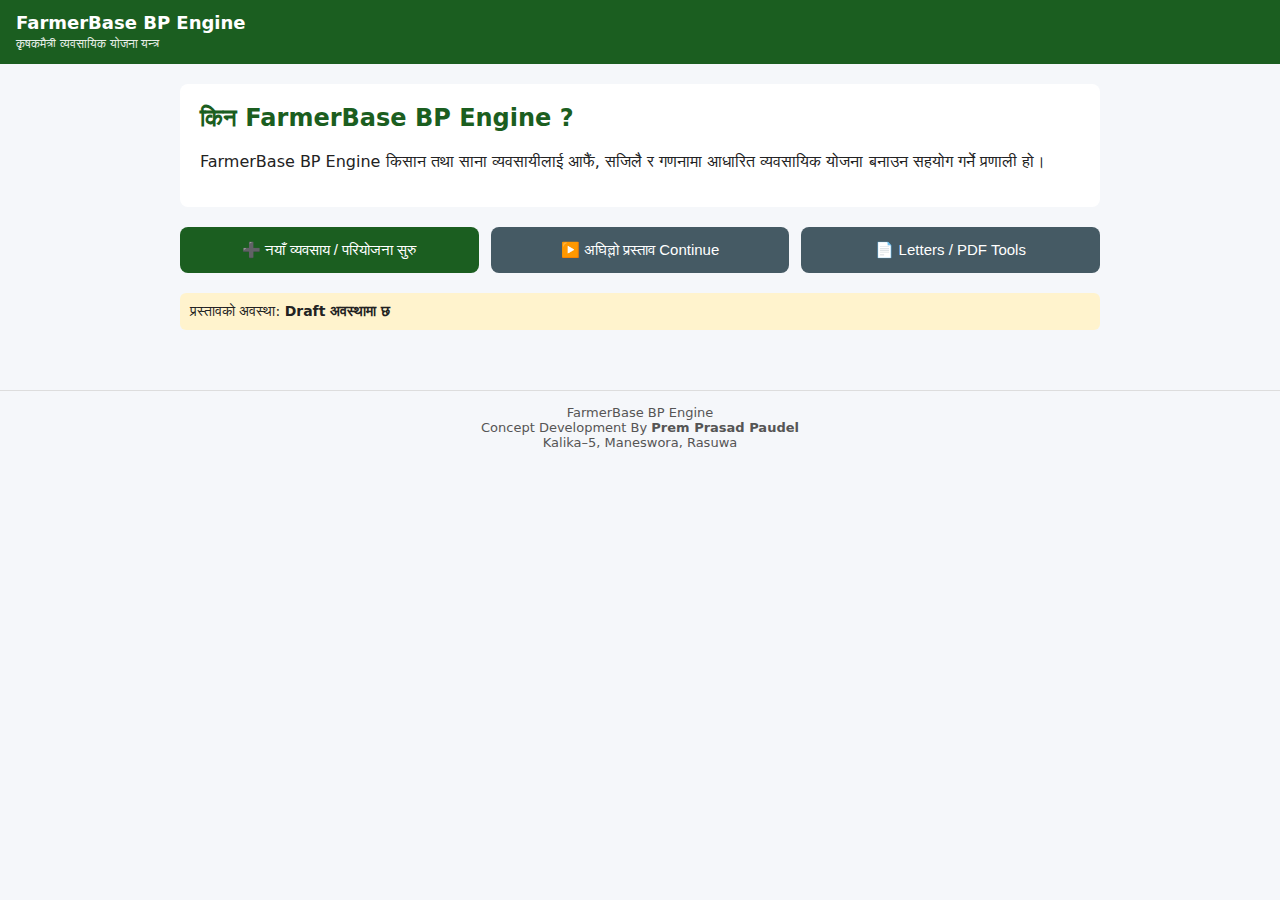
<file: index.html>
<!DOCTYPE html>
<html lang="ne">
<head>
<meta charset="UTF-8">
<title>FarmerBase BP Engine</title>
<meta name="viewport" content="width=device-width, initial-scale=1.0">

<style>
body{
  margin:0;
  font-family:system-ui, -apple-system, sans-serif;
  background:#f5f7fa;
  color:#222;
}
header{
  background:#1b5e20;
  color:#fff;
  padding:12px 16px;
}
header h1{
  margin:0;
  font-size:18px;
}
header small{
  font-size:12px;
  opacity:.9;
}
.container{
  max-width:920px;
  margin:auto;
  padding:20px;
}
.card{
  background:#fff;
  padding:20px;
  border-radius:8px;
  margin-bottom:20px;
}
.card h2, .card h3{
  margin-top:0;
  color:#1b5e20;
}
.actions{
  display:flex;
  flex-wrap:wrap;
  gap:12px;
  margin:20px 0;
}
.actions button{
  flex:1;
  min-width:220px;
  padding:14px;
  border:none;
  border-radius:8px;
  font-size:15px;
  cursor:pointer;
  background:#1b5e20;
  color:#fff;
}
.actions button.secondary{
  background:#455a64;
}
label{
  display:block;
  margin-top:10px;
  font-size:14px;
}
input{
  width:100%;
  padding:10px;
  margin-top:4px;
  font-size:14px;
  border-radius:6px;
  border:1px solid #ccc;
}
.status{
  padding:10px;
  border-radius:6px;
  margin-top:10px;
  font-size:14px;
}
.status.draft{background:#fff3cd}
.status.final{background:#d1e7dd}
.status.locked{background:#f8d7da}
footer{
  margin-top:40px;
  padding:14px;
  text-align:center;
  font-size:13px;
  color:#555;
  border-top:1px solid #ddd;
}
</style>
</head>

<body>

<header>
  <h1>FarmerBase BP Engine</h1>
  <small>कृषकमैत्री व्यवसायिक योजना यन्त्र</small>
</header>

<div class="container">

  <!-- INTRO -->
  <div class="card">
    <h2>किन FarmerBase BP Engine ?</h2>
    <p>
      FarmerBase BP Engine किसान तथा साना व्यवसायीलाई
      आफैं, सजिलै र गणनामा आधारित व्यवसायिक योजना
      बनाउन सहयोग गर्ने प्रणाली हो।
    </p>
  </div>

  <!-- ACTION BUTTONS -->
  <div class="actions">
    <button type="button" onclick="showCreate()">
      ➕ नयाँ व्यवसाय / परियोजना सुरु
    </button>
    <button type="button" class="secondary" onclick="continueProposal()">
      ▶️ अघिल्लो प्रस्ताव Continue
    </button>
    <button type="button" class="secondary" onclick="openTools()">
      📄 Letters / PDF Tools
    </button>
  </div>

  <!-- CREATE BOX -->
  <div class="card" id="createBox" style="display:none">
    <h3>नयाँ प्रस्ताव सुरु गर्नुहोस्</h3>

    <label>व्यवसाय / संस्थाको नाम</label>
    <input id="bizName" placeholder="जस्तै: नमूना कृषि फार्म">

    <label>परियोजनाको नाम</label>
    <input id="projName" placeholder="जस्तै: बंगुर पालन परियोजना">

    <label>प्रोपाइटर / प्रतिनिधिको नाम</label>
    <input id="ownerName" placeholder="नाम">

    <button type="button" style="margin-top:14px" onclick="startProposal()">
      सुरु गरौं →
    </button>
  </div>

  <!-- STATUS -->
  <div id="statusBox"></div>

</div>

<footer>
  FarmerBase BP Engine<br>
  Concept Development By <b>Prem Prasad Paudel</b><br>
  Kalika–5, Maneswora, Rasuwa
</footer>

<script>
/* ===== KEYS ===== */
const STATUS_KEY = "fb_proposal_status";
const META_KEY   = "fb_meta";

/* ===== INIT STATUS ===== */
if(!localStorage.getItem(STATUS_KEY)){
  localStorage.setItem(STATUS_KEY,"draft");
}

/* ===== RENDER STATUS ===== */
function renderStatus(){
  const st = localStorage.getItem(STATUS_KEY);
  let cls="draft", txt="Draft अवस्थामा छ";

  if(st==="final"){ cls="final"; txt="Final अवस्थामा छ"; }
  if(st==="locked"){ cls="locked"; txt="Locked (Edit गर्न मिल्दैन)"; }

  document.getElementById("statusBox").innerHTML = `
    <div class="status ${cls}">
      प्रस्तावको अवस्था: <b>${txt}</b>
    </div>`;
}
renderStatus();

/* ===== SHOW CREATE (FIXED) ===== */
function showCreate(){
  const box = document.getElementById("createBox");
  box.style.display = "block";
  box.scrollIntoView({ behavior: "smooth" });
}

/* ===== START PROPOSAL ===== */
function startProposal(){
  if(!bizName.value || !projName.value){
    alert("व्यवसाय र परियोजनाको नाम अनिवार्य छ");
    return;
  }

  localStorage.setItem(META_KEY, JSON.stringify({
    business: bizName.value,
    project : projName.value,
    owner   : ownerName.value
  }));

  localStorage.setItem(STATUS_KEY,"draft");
  location.href = "short-info.html";
}

/* ===== CONTINUE ===== */
function continueProposal(){
  if(!localStorage.getItem(META_KEY)){
    alert("अघिल्लो प्रस्ताव भेटिएन");
    return;
  }
  location.href = "short-info.html";
}

/* ===== TOOLS ===== */
function openTools(){
  location.href = "create-letter.html";
}
</script>

</body>
</html>
</file>
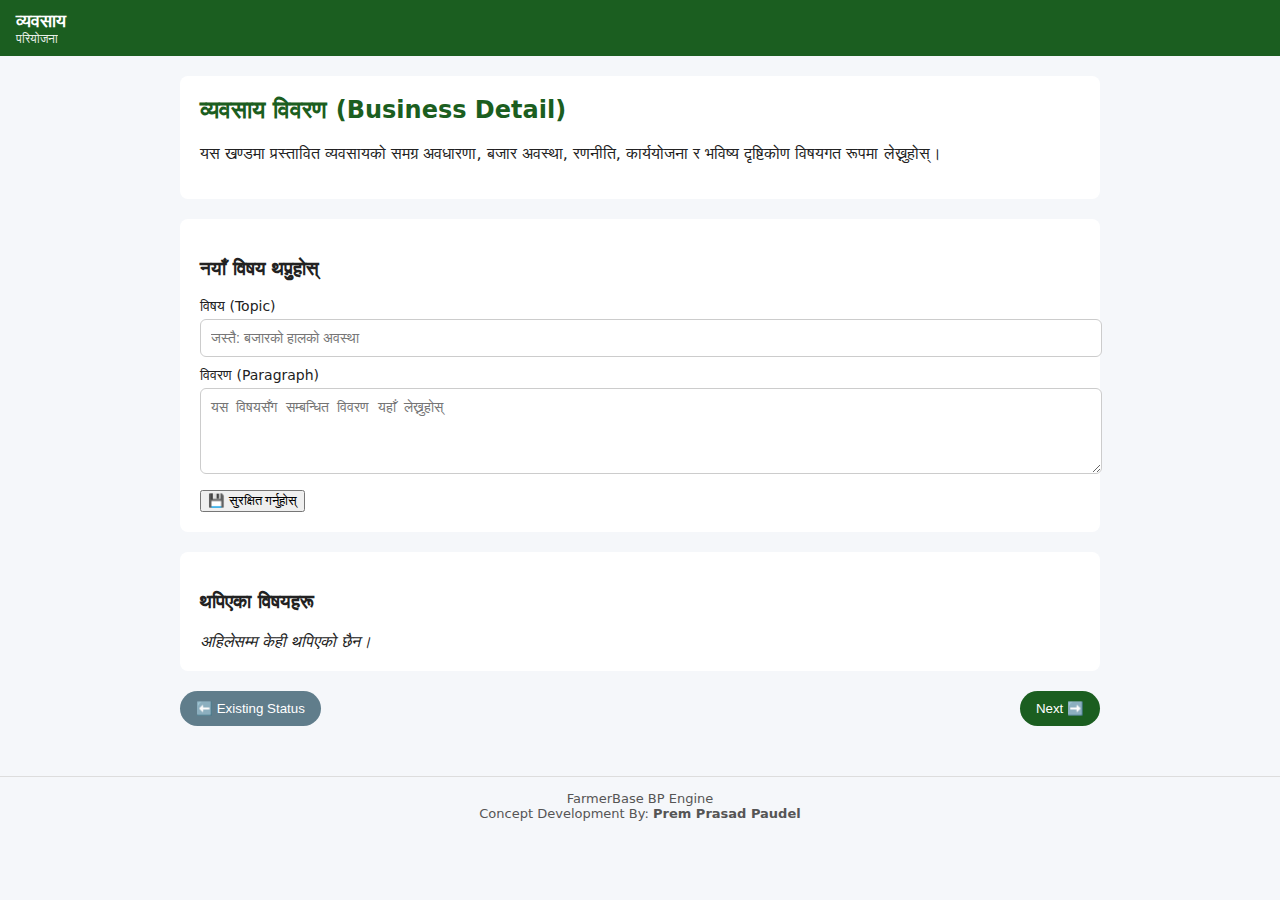
<file: business-detail.html>
<!DOCTYPE html>
<html lang="ne">
<head>
<meta charset="UTF-8">
<title>Business Detail – FarmerBase BP Engine</title>
<meta name="viewport" content="width=device-width, initial-scale=1.0">

<style>
/* ===== BASE ===== */
body{
  margin:0;
  font-family:system-ui, -apple-system, sans-serif;
  background:#f5f7fa;
  color:#222;
}
.container{
  max-width:920px;
  margin:auto;
  padding:20px;
}
a{text-decoration:none;color:inherit}

/* ===== HEADER ===== */
header{
  background:#1b5e20;
  color:#fff;
  padding:10px 16px;
}
header .title{
  font-size:18px;
  font-weight:600;
}
header .sub{
  font-size:12px;
  opacity:.9;
}

/* ===== CARD ===== */
.card{
  background:#fff;
  padding:20px;
  border-radius:8px;
  margin-bottom:20px;
}
.card h2{
  margin-top:0;
  color:#1b5e20;
}

/* ===== TOPIC BLOCK ===== */
.topic{
  border:1px solid #ddd;
  border-radius:6px;
  padding:12px;
  margin-bottom:12px;
}
.topic h3{
  margin:0 0 6px 0;
  font-size:16px;
}
.topic p{
  margin:0;
  white-space:pre-wrap;
  line-height:1.6;
}

/* ===== ACTIONS ===== */
.actions{
  margin-top:8px;
}
.actions button{
  margin-right:6px;
  border:none;
  background:#607d8b;
  color:#fff;
  padding:4px 10px;
  border-radius:14px;
  cursor:pointer;
  font-size:12px;
}
.actions button.delete{
  background:#c62828;
}

/* ===== FORM ===== */
label{
  display:block;
  margin-top:10px;
  font-size:14px;
}
input, textarea{
  width:100%;
  padding:10px;
  margin-top:4px;
  font-size:14px;
  border-radius:6px;
  border:1px solid #ccc;
}
textarea{resize:vertical}

/* ===== NAV ===== */
.nav{
  display:flex;
  justify-content:space-between;
  margin-top:20px;
}
.nav button{
  padding:10px 16px;
  border:none;
  border-radius:20px;
  background:#1b5e20;
  color:#fff;
  cursor:pointer;
}
.nav button.secondary{
  background:#607d8b;
}

/* ===== FOOTER ===== */
footer{
  text-align:center;
  padding:14px;
  font-size:13px;
  color:#555;
  border-top:1px solid #ddd;
  margin-top:30px;
}
</style>
</head>

<body>

<header>
  <div class="title" id="hdrBiz"></div>
  <div class="sub" id="hdrProj"></div>
</header>

<div class="container">

  <div class="card">
    <h2>व्यवसाय विवरण (Business Detail)</h2>
    <p>
      यस खण्डमा प्रस्तावित व्यवसायको समग्र अवधारणा,
      बजार अवस्था, रणनीति, कार्ययोजना र भविष्य दृष्टिकोण
      विषयगत रूपमा लेख्नुहोस्।
    </p>
  </div>

  <!-- ADD / EDIT FORM -->
  <div class="card">
    <h3 id="formTitle">नयाँ विषय थप्नुहोस्</h3>

    <label>विषय (Topic)</label>
    <input id="topicTitle" placeholder="जस्तै: बजारको हालको अवस्था">

    <label>विवरण (Paragraph)</label>
    <textarea id="topicContent" rows="4"
      placeholder="यस विषयसँग सम्बन्धित विवरण यहाँ लेख्नुहोस्"></textarea>

    <button style="margin-top:12px" onclick="saveTopic()">
      💾 सुरक्षित गर्नुहोस्
    </button>
  </div>

  <!-- TOPIC LIST -->
  <div class="card">
    <h3>थपिएका विषयहरू</h3>
    <div id="topicList"></div>
  </div>

  <!-- NAV -->
  <div class="nav">
    <button class="secondary" onclick="goBack()">⬅️ Existing Status</button>
    <button onclick="goNext()">Next ➡️</button>
  </div>

</div>

<footer>
  FarmerBase BP Engine<br>
  Concept Development By:
  <b>Prem Prasad Paudel</b>
</footer>

<script>
/* ===== KEYS ===== */
const META_KEY = "fb_meta";
const KEY = "fb_business_detail";

/* ===== HEADER META ===== */
const meta = JSON.parse(localStorage.getItem(META_KEY)||"{}");
hdrBiz.textContent = meta.business || "व्यवसाय";
hdrProj.textContent = meta.project || "परियोजना";

/* ===== DATA ===== */
let list = JSON.parse(localStorage.getItem(KEY)||"[]");
let editIndex = null;

/* ===== RENDER ===== */
function render(){
  topicList.innerHTML="";
  if(list.length===0){
    topicList.innerHTML="<i>अहिलेसम्म केही थपिएको छैन।</i>";
    return;
  }

  list.forEach((t,i)=>{
    const div=document.createElement("div");
    div.className="topic";
    div.innerHTML=`
      <h3>${t.title}</h3>
      <p>${t.content}</p>
      <div class="actions">
        <button onclick="editTopic(${i})">✏️ सच्याउने</button>
        <button class="delete" onclick="deleteTopic(${i})">🗑 हटाउने</button>
      </div>
    `;
    topicList.appendChild(div);
  });
}
render();

/* ===== SAVE / EDIT ===== */
function saveTopic(){
  if(!topicTitle.value || !topicContent.value){
    alert("विषय र विवरण अनिवार्य छ");
    return;
  }

  if(editIndex===null){
    list.push({
      title:topicTitle.value,
      content:topicContent.value
    });
  }else{
    list[editIndex]={
      title:topicTitle.value,
      content:topicContent.value
    };
    editIndex=null;
    formTitle.textContent="नयाँ विषय थप्नुहोस्";
  }

  topicTitle.value="";
  topicContent.value="";
  localStorage.setItem(KEY, JSON.stringify(list));
  render();
}

function editTopic(i){
  topicTitle.value=list[i].title;
  topicContent.value=list[i].content;
  editIndex=i;
  formTitle.textContent="विषय सच्याउनुहोस्";
}

function deleteTopic(i){
  if(confirm("यो विषय हटाउने?")){
    list.splice(i,1);
    localStorage.setItem(KEY, JSON.stringify(list));
    render();
  }
}

/* ===== NAV ===== */
function goBack(){
  location.href="existing-status.html";
}
function goNext(){
  location.href="production.html";
}
</script>

</body>
</html>
</file>
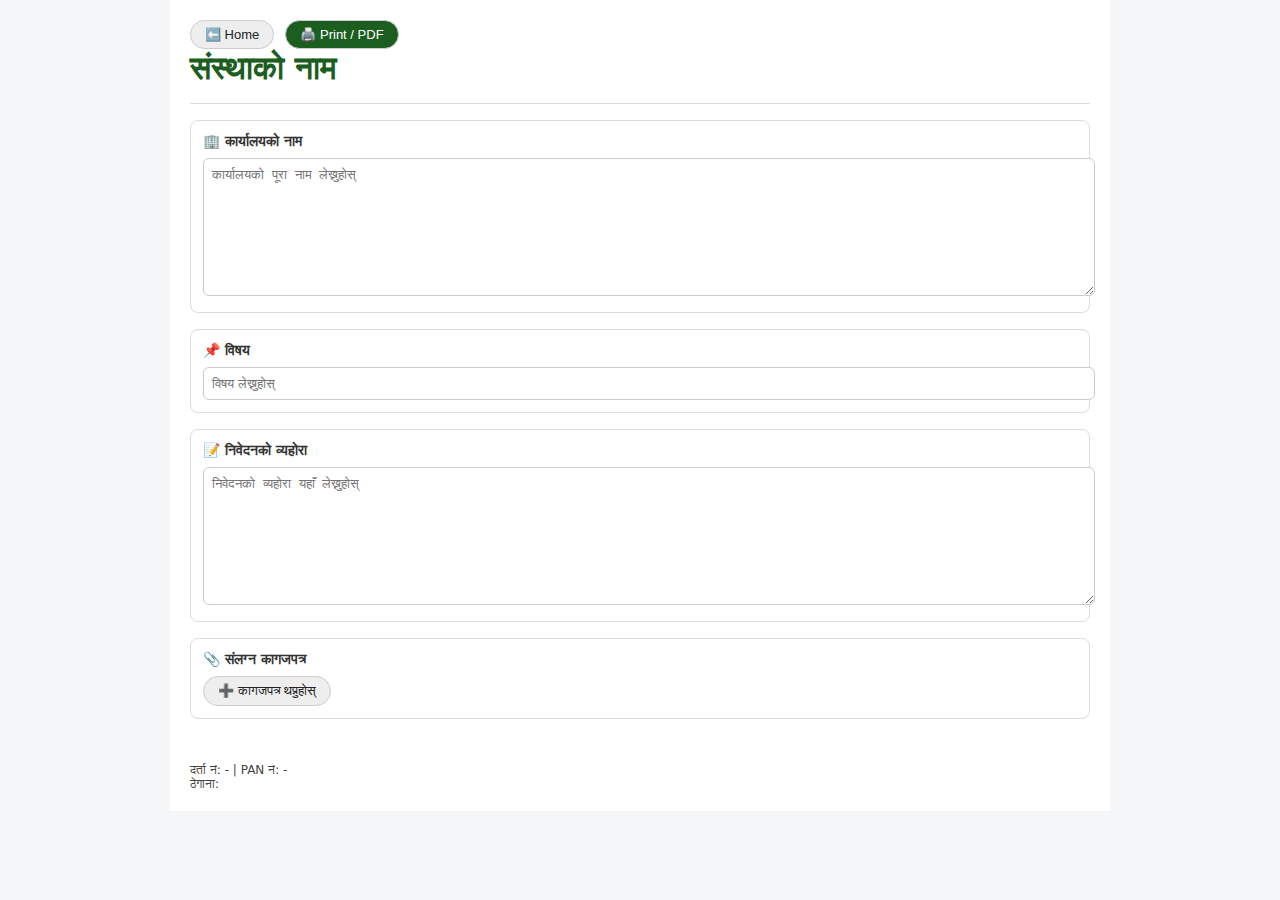
<file: create-letter.html>
<!DOCTYPE html>
<html lang="ne">
<head>
<meta charset="UTF-8">
<meta name="viewport" content="width=device-width, initial-scale=1">
<title>Create Letter | FarmerBase BP Engine</title>

<style>
body{margin:0;font-family:system-ui;background:#f4f6f8}
.wrap{max-width:900px;margin:auto;background:#fff;padding:20px}
h1,h2{margin:0;color:#1b5e20}
hr{border:none;border-top:1px solid #ddd;margin:16px 0}

label{font-size:13px;font-weight:600}
input,textarea{
  width:100%;padding:8px;font-size:13px;
  border:1px solid #ccc;border-radius:6px
}
textarea{resize:vertical;min-height:120px}

.box{border:1px solid #ddd;border-radius:8px;padding:12px;margin-bottom:16px}
.box h3{margin:0 0 8px;font-size:14px;color:#333}

.btn{
  padding:6px 14px;border-radius:20px;
  border:1px solid #ccc;background:#1b5e20;
  color:#fff;cursor:pointer;font-size:13px;margin-right:6px
}
.btn.light{background:#eee;color:#222}

.small{font-size:12px;color:#555}
.file{margin:6px 0}

.footer{font-size:12px;color:#444;margin-top:30px}
@media print{.btn{display:none}}
</style>
</head>

<body>

<div class="wrap">

<!-- ACTIONS -->
<button class="btn light" onclick="location.href='index.html'">⬅️ Home</button>
<button class="btn" onclick="window.print()">🖨️ Print / PDF</button>

<!-- HEADER -->
<h1 id="orgName">संस्थाको नाम</h1>
<div class="small" id="projectName"></div>

<hr>

<!-- OFFICE -->
<div class="box">
  <h3>🏢 कार्यालयको नाम</h3>
  <textarea id="office" placeholder="कार्यालयको पूरा नाम लेख्नुहोस्"></textarea>
</div>

<!-- SUBJECT -->
<div class="box">
  <h3>📌 विषय</h3>
  <input id="subject" placeholder="विषय लेख्नुहोस्">
</div>

<!-- BODY -->
<div class="box">
  <h3>📝 निवेदनको व्यहोरा</h3>
  <textarea id="body" placeholder="निवेदनको व्यहोरा यहाँ लेख्नुहोस्"></textarea>
</div>

<!-- ATTACHMENTS -->
<div class="box">
  <h3>📎 संलग्न कागजपत्र</h3>

  <div id="files"></div>

  <button class="btn light" onclick="addFile()">➕ कागजपत्र थप्नुहोस्</button>
</div>

<!-- FOOTER -->
<div class="footer" id="footerInfo"></div>

</div>

<script>
/* ========= LOAD SHORT INFO ========= */
const B = JSON.parse(localStorage.getItem("fb_businesses")||"{}");
const BID = B.activeId || "b1";
const info = JSON.parse(localStorage.getItem("fb_short_info_"+BID)||"{}");

/* ========= HEADER ========= */
orgName.textContent = info.businessName || "संस्थाको नाम";
projectName.textContent = info.projectName || "";

/* ========= FOOTER ========= */
footerInfo.innerHTML = `
<b>${info.businessName||""}</b><br>
दर्ता नं: ${info.regNo||"-"} |
PAN नं: ${info.pan||"-"}<br>
ठेगाना: ${info.address||""}
`;

/* ========= STORAGE ========= */
const KEY = "fb_letters_"+BID;
let data = JSON.parse(localStorage.getItem(KEY)||"null");
if(!data){
  data={office:"",subject:"",body:"",files:[]};
}

/* ========= BIND ========= */
office.value = data.office;
subject.value = data.subject;
body.value = data.body;

office.onblur = ()=>{data.office=office.value;save()};
subject.onblur = ()=>{data.subject=subject.value;save()};
body.onblur = ()=>{data.body=body.value;save()};

/* ========= FILES ========= */
function addFile(){
  data.files.push({name:"",url:""});
  save();
}

function renderFiles(){
  files.innerHTML="";
  data.files.forEach((f,i)=>{
    files.innerHTML+=`
      <div class="file">
        <input placeholder="कागजपत्रको नाम"
          value="${f.name}"
          onblur="data.files[${i}].name=this.value;save()">
        <input placeholder="File URL (upload पछि)"
          value="${f.url}"
          onblur="data.files[${i}].url=this.value;save()">
        <button class="btn light"
          onclick="data.files.splice(${i},1);save()">❌</button>
      </div>
    `;
  });
}

/* ========= SAVE ========= */
function save(){
  localStorage.setItem(KEY,JSON.stringify(data));
  renderFiles();
}

renderFiles();
</script>

</body>
</html>
</file>
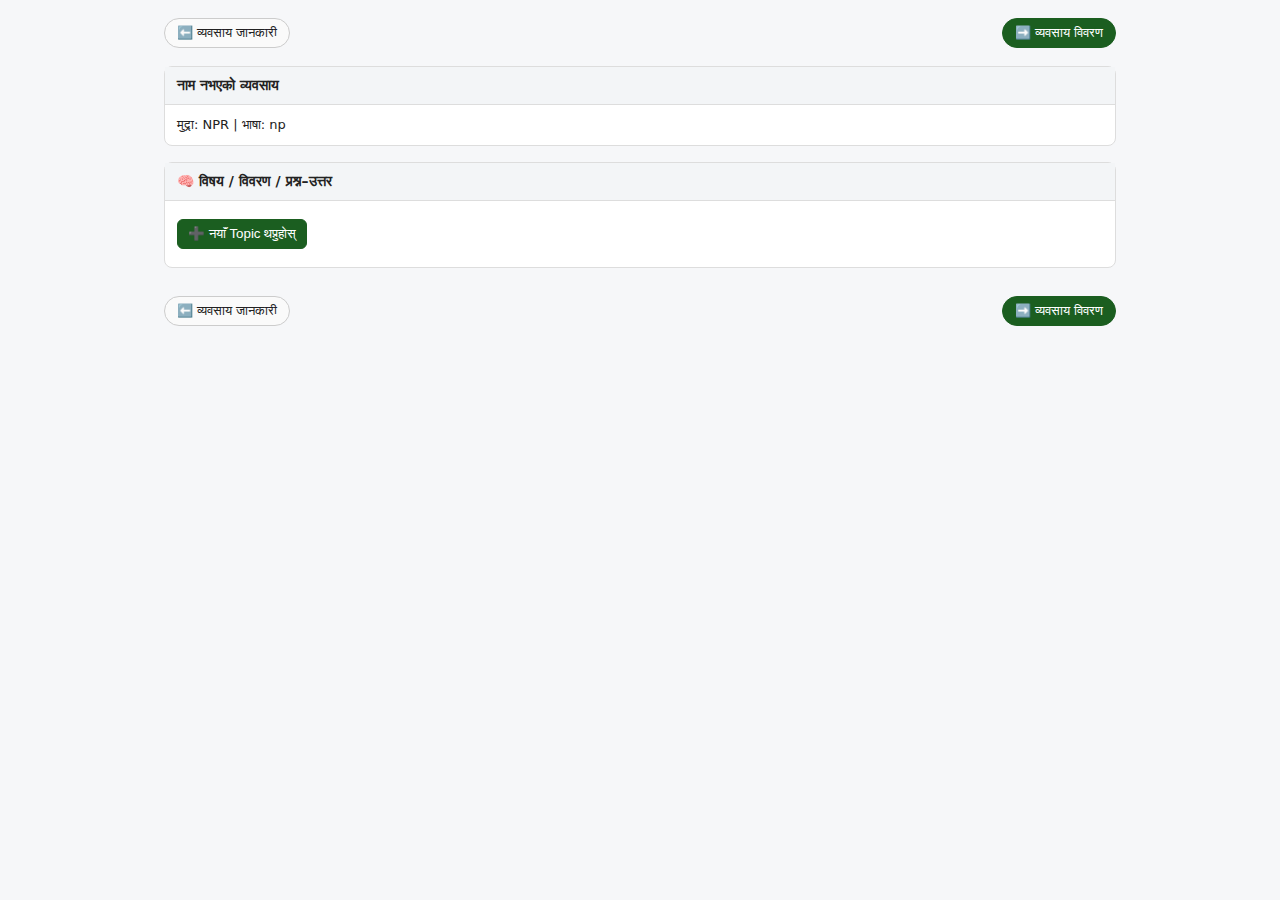
<file: exsisting-status.html>
<!DOCTYPE html>
<html lang="ne">
<head>
<meta charset="UTF-8">
<meta name="viewport" content="width=device-width, initial-scale=1">
<title>व्यवसाय स्थिति | FarmerBase BP Engine</title>

<style>
*{box-sizing:border-box}
body{margin:0;font-family:system-ui;background:#f6f7f9;color:#222}
:root{--w:980px;--g:#1b5e20;--b:#ddd}

/* Navigation */
.nav-bar{
  max-width:var(--w);
  margin:10px auto;
  padding:8px 14px;
  display:flex;
  justify-content:space-between;
  gap:10px;
}
.nav-btn{
  text-decoration:none;
  font-size:13px;
  padding:6px 12px;
  border-radius:20px;
  border:1px solid #ccc;
  background:#fafafa;
  color:#222;
}
.nav-btn.primary{
  background:var(--g);
  color:#fff;
  border-color:var(--g);
}
.top-nav{position:sticky;top:0;background:#f6f7f9;z-index:9}
.bottom-nav{position:sticky;bottom:0;background:#f6f7f9;z-index:9}

/* Layout */
.main{max-width:var(--w);margin:10px auto 20px;padding:0 14px}
.card{background:#fff;border:1px solid var(--b);border-radius:8px;margin-bottom:16px}
.card h3{
  margin:0;padding:10px 12px;
  background:#f3f5f7;border-bottom:1px solid var(--b);font-size:14px
}
.card .body{padding:12px;font-size:13px}

.btn{
  margin:6px 4px 6px 0;
  padding:6px 10px;
  border:1px solid #ccc;
  border-radius:6px;
  background:#fafafa;
  cursor:pointer;
}
.btn.primary{background:var(--g);color:#fff;border-color:var(--g)}
.btn.danger{background:#fdecea;border-color:#e53935;color:#b71c1c}
.small{font-size:12px}

input,textarea{
  width:100%;
  padding:6px;
  margin:4px 0;
  border:1px solid #ccc;
  border-radius:6px;
  font-size:13px;
}
textarea{resize:vertical}

/* Topic */
.topic-box{border-left:3px solid var(--g);padding-left:10px;margin-top:12px}

/* Bullets */
.bullet{display:flex;gap:6px;margin:4px 0}

/* Checklist */
.check-q{margin-top:10px;padding:8px;border-left:3px solid #1b5e20}
.opt{display:flex;gap:6px;margin:4px 0}
.opt-text{flex:1}
</style>
</head>

<body>

<!-- TOP NAV -->
<div class="nav-bar top-nav">
  <a href="short-info.html" class="nav-btn">⬅️ व्यवसाय जानकारी</a>
  <a href="production.html" class="nav-btn primary">➡️ व्यवसाय विवरण</a>
</div>

<div class="main">

<!-- BUSINESS HEADER -->
<div class="card">
  <h3 id="bizTitle">व्यवसाय</h3>
  <div class="body" id="bizMeta"></div>
</div>

<!-- TOPIC / CONTENT / CHECKLIST -->
<div class="card">
  <h3>🧠 विषय / विवरण / प्रश्न–उत्तर</h3>
  <div class="body">
    <button class="btn primary" onclick="addTopic()">➕ नयाँ Topic थप्नुहोस्</button>
    <div id="topicList"></div>
  </div>
</div>

</div>

<!-- BOTTOM NAV -->
<div class="nav-bar bottom-nav">
  <a href="short-info.html" class="nav-btn">⬅️ व्यवसाय जानकारी</a>
  <a href="production.html" class="nav-btn primary">➡️ व्यवसाय विवरण</a>
</div>

<script>
/* =========================
   BUSINESS LOAD
========================= */
const B = JSON.parse(localStorage.getItem("fb_businesses")||"{}");
const BID = B.activeId;
const INFO = JSON.parse(localStorage.getItem("fb_business_info_"+BID)||"{}");

document.getElementById("bizTitle").textContent =
  INFO.name || "नाम नभएको व्यवसाय";
document.getElementById("bizMeta").textContent =
  `मुद्रा: ${INFO.pref?.cur||"NPR"} | भाषा: ${INFO.pref?.lang||"np"}`;

/* =========================
   TOPIC DATA
========================= */
const KEY = "fb_topics_" + BID;
let topics = JSON.parse(localStorage.getItem(KEY)||"[]");

function save(){
  localStorage.setItem(KEY, JSON.stringify(topics));
  render();
}

/* Topic CRUD */
function addTopic(){
  topics.push({
    id:"t"+Date.now(),
    title:"",
    content:"",
    bullets:[],
    qa:[]
  });
  save();
}
function deleteTopic(id){
  if(!confirm("यो Topic हटाउने?"))return;
  topics = topics.filter(t=>t.id!==id);
  save();
}

/* Bullet */
function addBullet(tid){
  topics.find(t=>t.id===tid).bullets.push("");
  save();
}
function updateBullet(tid,i,val){
  topics.find(t=>t.id===tid).bullets[i]=val;
  save();
}
function deleteBullet(tid,i){
  topics.find(t=>t.id===tid).bullets.splice(i,1);
  save();
}

/* Checklist */
function addQuestion(tid){
  topics.find(t=>t.id===tid).qa.push({
    q:"",
    options:[{text:"",checked:false}]
  });
  save();
}
function addOption(tid,qi){
  topics.find(t=>t.id===tid).qa[qi].options.push({text:"",checked:false});
  save();
}

/* Render */
function render(){
  const wrap=document.getElementById("topicList");
  wrap.innerHTML="";

  topics.forEach(t=>{
    const box=document.createElement("div");
    box.className="topic-box";

    box.innerHTML=`
      <label>Topic शीर्षक</label>
      <input value="${t.title}" oninput="t.title=this.value;save()">

      <label>विवरण (Paragraph)</label>
      <textarea rows="4" oninput="t.content=this.value;save()">${t.content}</textarea>

      <label>बुँदा (Bullets)</label>
      ${t.bullets.map((b,i)=>`
        <div class="bullet">
          <input value="${b}" oninput="updateBullet('${t.id}',${i},this.value)">
          <button class="btn danger small" onclick="deleteBullet('${t.id}',${i})">✖</button>
        </div>`).join("")}
      <button class="btn small" onclick="addBullet('${t.id}')">➕ बुँदा थप्नुहोस्</button>

      <hr>
      <button class="btn" onclick="addQuestion('${t.id}')">➕ प्रश्न थप्नुहोस्</button>
      <button class="btn danger" onclick="deleteTopic('${t.id}')">🗑️ Topic हटाउनुहोस्</button>
    `;

    t.qa.forEach((q,qi)=>{
      const qd=document.createElement("div");
      qd.className="check-q";
      qd.innerHTML=`
        <label>❓ प्रश्न</label>
        <input value="${q.q}" oninput="q.q=this.value;save()">
      `;

      q.options.forEach((o,oi)=>{
        qd.innerHTML+=`
          <div class="opt">
            <input type="checkbox" ${o.checked?"checked":""}
              onchange="o.checked=this.checked;save()">
            <input class="opt-text" value="${o.text}"
              oninput="o.text=this.value;save()">
          </div>`;
      });

      qd.innerHTML+=`
        <button class="btn small" onclick="addOption('${t.id}',${qi})">
          ➕ उत्तर थप्नुहोस्
        </button>
      `;
      box.appendChild(qd);
    });

    wrap.appendChild(box);
  });
}

render();
</script>

</body>
</html>
</file>
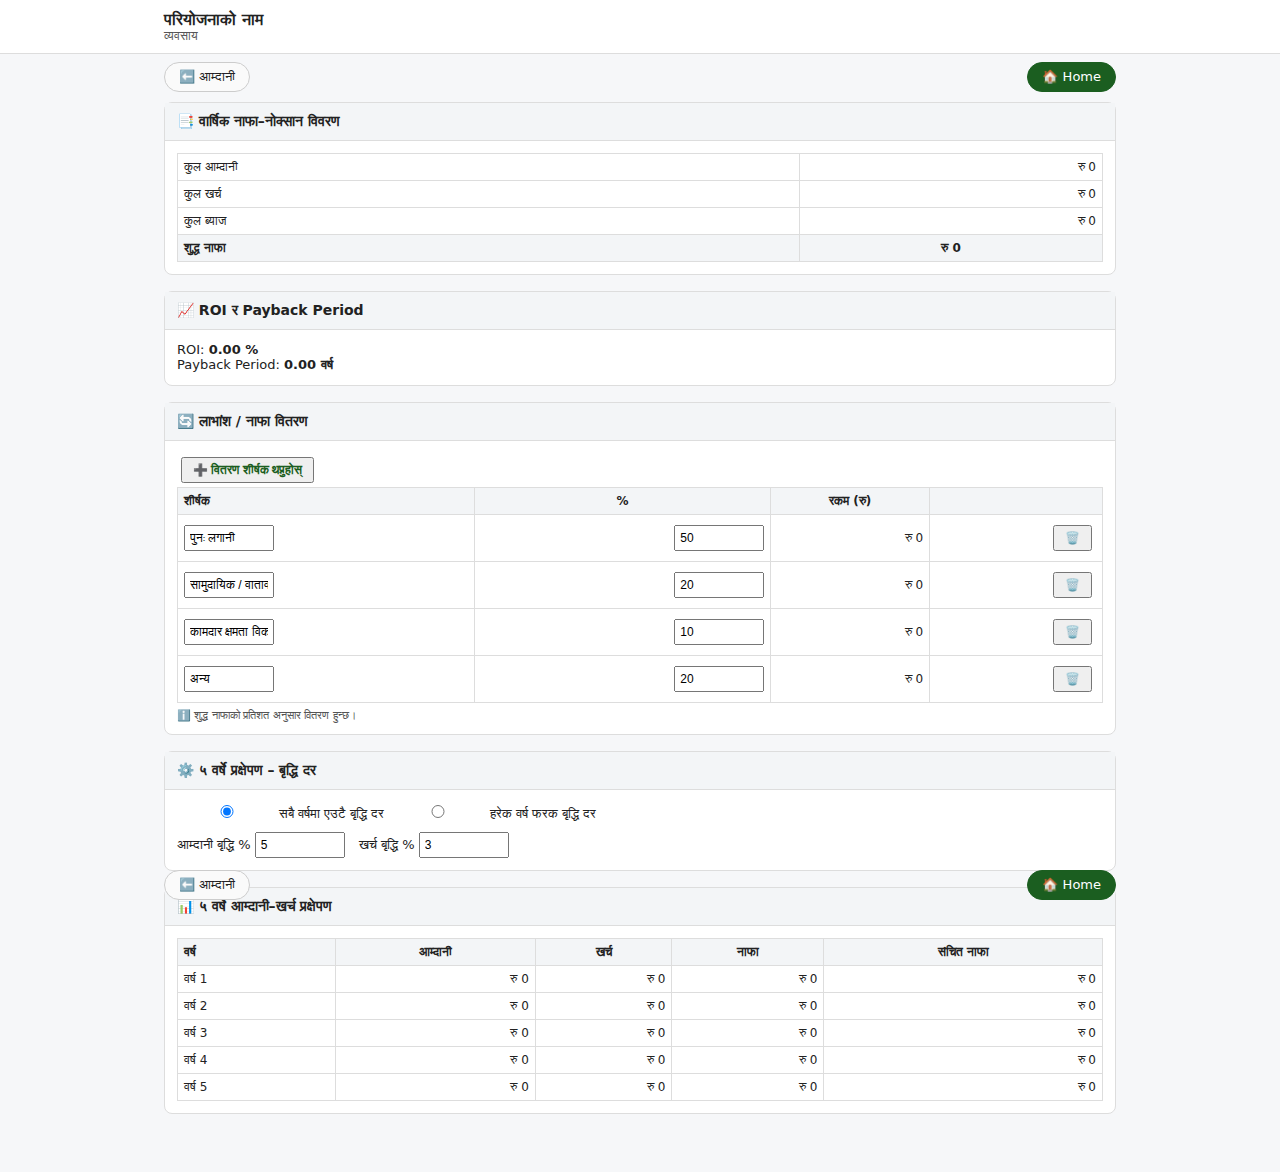
<file: profit-loss.html>
<!DOCTYPE html>
<html lang="ne">
<head>
<meta charset="UTF-8">
<meta name="viewport" content="width=device-width, initial-scale=1">
<title>Profit & Loss | FarmerBase BP Engine</title>

<style>
*{box-sizing:border-box}
body{margin:0;font-family:system-ui;background:#f6f7f9;color:#222}
:root{--w:980px;--g:#1b5e20;--b:#ddd}

/* HEADER */
.header{position:sticky;top:0;z-index:100;background:#fff;border-bottom:1px solid var(--b)}
.header-inner{max-width:var(--w);margin:auto;padding:10px 14px}
.header h1{margin:0;font-size:16px}
.header .sub{font-size:12px;color:#555}

/* NAV */
.nav-bar{max-width:var(--w);margin:8px auto;padding:0 14px;display:flex;justify-content:space-between}
.nav-btn{text-decoration:none;font-size:13px;padding:6px 14px;border-radius:20px;border:1px solid #ccc;background:#fafafa;color:#222}
.nav-btn.primary{background:var(--g);color:#fff;border-color:var(--g)}
.top-nav{position:sticky;top:56px}
.bottom-nav{position:sticky;bottom:0}

/* MAIN */
.main{max-width:var(--w);margin:10px auto 20px;padding:0 14px}
.card{background:#fff;border:1px solid var(--b);border-radius:8px;margin-bottom:16px}
.card h3{margin:0;padding:10px 12px;background:#f3f5f7;border-bottom:1px solid var(--b);font-size:14px}
.card .body{padding:12px;font-size:13px}

table{width:100%;border-collapse:collapse}
th,td{border:1px solid #ddd;padding:6px;font-size:12px;text-align:right}
th{text-align:center;background:#f3f5f7}
td:first-child,th:first-child{text-align:left}

input{padding:4px;font-size:12px;width:90px}
.btn{font-size:12px;padding:4px 10px;margin:4px;cursor:pointer}
.btn.primary{color:#1b5e20;font-weight:600}
.btn.danger{color:#b71c1c}

.small{font-size:11px;color:#555}
.warn{color:#b71c1c;font-size:12px;margin-top:6px}

@media print{.nav-bar{display:none}}
</style>
</head>

<body>

<!-- HEADER -->
<div class="header">
  <div class="header-inner">
    <h1 id="pageTitle">परियोजनाको नाम</h1>
    <div class="sub" id="pageSub">व्यवसाय / संस्थाको नाम</div>
  </div>
</div>

<div class="nav-bar top-nav">
  <a href="income.html" class="nav-btn">⬅️ आम्दानी</a>
  <a href="index.html" class="nav-btn primary">🏠 Home</a>
</div>

<div class="main">

<!-- PROFIT LOSS SUMMARY -->
<div class="card">
  <h3>📑 वार्षिक नाफा–नोक्सान विवरण</h3>
  <div class="body" id="plSummary"></div>
</div>

<!-- ROI -->
<div class="card">
  <h3>📈 ROI र Payback Period</h3>
  <div class="body" id="roiBox"></div>
</div>

<!-- PROFIT DISTRIBUTION -->
<div class="card">
  <h3>🔄 लाभांश / नाफा वितरण</h3>
  <div class="body">

    <button class="btn primary" id="addDistRow">➕ वितरण शीर्षक थप्नुहोस्</button>

    <table>
      <thead>
        <tr>
          <th>शीर्षक</th>
          <th>%</th>
          <th>रकम (रु)</th>
          <th></th>
        </tr>
      </thead>
      <tbody id="distTable"></tbody>
    </table>

    <div id="distWarn" class="warn"></div>
    <div class="small">ℹ️ शुद्ध नाफाको प्रतिशत अनुसार वितरण हुन्छ।</div>
  </div>
</div>

<!-- GROWTH SETTINGS -->
<div class="card">
  <h3>⚙️ ५ वर्षे प्रक्षेपण – बृद्धि दर</h3>
  <div class="body">
    <label>
      <input type="radio" name="gmode" value="same" checked
        onchange="growth.mode='same';saveGrowth()">
      सबै वर्षमा एउटै बृद्धि दर
    </label>
    <label>
      <input type="radio" name="gmode" value="yearly"
        onchange="growth.mode='yearly';saveGrowth()">
      हरेक वर्ष फरक बृद्धि दर
    </label>
    <div id="growthInputs" style="margin-top:10px"></div>
  </div>
</div>

<!-- 5 YEAR PROJECTION -->
<div class="card">
  <h3>📊 ५ वर्षे आम्दानी–खर्च प्रक्षेपण</h3>
  <div class="body">
    <table>
      <thead>
        <tr>
          <th>वर्ष</th>
          <th>आम्दानी</th>
          <th>खर्च</th>
          <th>नाफा</th>
          <th>संचित नाफा</th>
        </tr>
      </thead>
      <tbody id="yearTable"></tbody>
    </table>
  </div>
</div>

</div>

<div class="nav-bar bottom-nav">
  <a href="income.html" class="nav-btn">⬅️ आम्दानी</a>
  <a href="index.html" class="nav-btn primary">🏠 Home</a>
</div>

<script>
/* ========= IDENTITY ========= */
const B = JSON.parse(localStorage.getItem("fb_businesses")||"{}");
const BID = B.activeId || "b1";
const info = JSON.parse(localStorage.getItem("fb_short_info_"+BID)||"{}");
pageTitle.textContent = info.projectName || "परियोजनाको नाम";
pageSub.textContent   = info.businessName || "व्यवसाय";

/* ========= EXPENSE ========= */
const exp = JSON.parse(localStorage.getItem("fb_expenses_"+BID)||"{}");
let totalExpense = 0;
[...(exp.current||[]),...(exp.fixed||[])].forEach(e=>{
  totalExpense += (+e.qty||0)*(+e.rate||0);
});

/* ========= CAPITAL (INTEREST) ========= */
const cap = JSON.parse(localStorage.getItem("fb_capital_source_"+BID)||"{}");
let totalInterest = 0;
(cap.rows||[]).forEach(r=>{
  if(r.loan){
    const amt = totalExpense*((+r.pct||0)/100);
    totalInterest += amt*((+r.rate||0)/100);
  }
});

/* ========= INCOME ========= */
const income = JSON.parse(localStorage.getItem("fb_income_"+BID)||"{}");
const prod = JSON.parse(localStorage.getItem("fb_production_items_"+BID)||"[]");

let totalIncome = 0;
prod.forEach(p=>{
  const d = income[p.name] || {};
  totalIncome += (+d.price||0) * (+p.qty||0);
});

/* ========= PROFIT ========= */
const grossProfit = totalIncome - totalExpense;
const netProfit   = grossProfit - totalInterest;

/* ========= ROI & PAYBACK ========= */
const ROI = totalExpense ? (netProfit/totalExpense*100) : 0;
const payback = netProfit>0 ? (totalExpense/netProfit) : 0;

/* ========= SUMMARY ========= */
plSummary.innerHTML = `
<table>
<tr><td>कुल आम्दानी</td><td>रु ${totalIncome.toLocaleString()}</td></tr>
<tr><td>कुल खर्च</td><td>रु ${totalExpense.toLocaleString()}</td></tr>
<tr><td>कुल ब्याज</td><td>रु ${totalInterest.toLocaleString()}</td></tr>
<tr><th>शुद्ध नाफा</th><th>रु ${netProfit.toLocaleString()}</th></tr>
</table>
`;

roiBox.innerHTML = `
<div>ROI: <b>${ROI.toFixed(2)} %</b></div>
<div>Payback Period: <b>${payback.toFixed(2)} वर्ष</b></div>
`;

/* ========= PROFIT DISTRIBUTION ========= */
const DKEY = "fb_profit_distribution_"+BID;
let dist = JSON.parse(localStorage.getItem(DKEY)||"null");
if(!dist){
  dist = [
    {title:"पुनः लगानी",pct:50},
    {title:"सामुदायिक / वातावरण विकास",pct:20},
    {title:"कामदार क्षमता विकास",pct:10},
    {title:"अन्य",pct:20}
  ];
}

function saveDist(){
  localStorage.setItem(DKEY, JSON.stringify(dist));
  renderDist();
}

function renderDist(){
  distTable.innerHTML="";
  let pctSum=0;
  dist.forEach((r,i)=>{
    const amt = netProfit*((+r.pct||0)/100);
    pctSum+=(+r.pct||0);
    distTable.innerHTML+=`
      <tr>
        <td><input value="${r.title}"
          oninput="dist[${i}].title=this.value;saveDist()"></td>
        <td><input type="number" value="${r.pct}"
          oninput="dist[${i}].pct=this.value;saveDist()"></td>
        <td>रु ${amt.toLocaleString()}</td>
        <td><button class="btn danger"
          onclick="dist.splice(${i},1);saveDist()">🗑️</button></td>
      </tr>`;
  });
  distWarn.textContent =
    pctSum===100 ? "" : "⚠️ वितरणको कुल प्रतिशत 100% हुनुपर्छ";
}
document.getElementById("addDistRow")
  .addEventListener("click",()=>{
    dist.push({title:"",pct:0});
    saveDist();
  });
renderDist();

/* ========= GROWTH ========= */
const GKEY="fb_growth_"+BID;
let growth=JSON.parse(localStorage.getItem(GKEY)||"null");
if(!growth){
  growth={mode:"same",income:[5,5,5,5,5],expense:[3,3,3,3,3]};
}

function saveGrowth(){
  localStorage.setItem(GKEY,JSON.stringify(growth));
  renderGrowthInputs();renderProjection();
}

function renderGrowthInputs(){
  let html="";
  if(growth.mode==="same"){
    html=`
      <label>आम्दानी बृद्धि %</label>
      <input type="number" value="${growth.income[0]}"
        oninput="growth.income=[this.value,this.value,this.value,this.value,this.value];saveGrowth()">
      <label style="margin-left:10px">खर्च बृद्धि %</label>
      <input type="number" value="${growth.expense[0]}"
        oninput="growth.expense=[this.value,this.value,this.value,this.value,this.value];saveGrowth()">`;
  }else{
    html=`<table><tr><th>वर्ष</th><th>आम्दानी %</th><th>खर्च %</th></tr>`;
    for(let i=0;i<5;i++){
      html+=`
      <tr>
        <td>वर्ष ${i+1}</td>
        <td><input type="number" value="${growth.income[i]}"
          oninput="growth.income[${i}]=this.value;saveGrowth()"></td>
        <td><input type="number" value="${growth.expense[i]}"
          oninput="growth.expense[${i}]=this.value;saveGrowth()"></td>
      </tr>`;
    }
    html+=`</table>`;
  }
  growthInputs.innerHTML=html;
}

function renderProjection(){
  yearTable.innerHTML="";
  let cum=0,inc=totalIncome,ex=totalExpense;
  for(let y=0;y<5;y++){
    if(y>0){
      inc*=(1+(+growth.income[y]/100));
      ex*=(1+(+growth.expense[y]/100));
    }
    const profit=inc-ex;
    cum+=profit;
    yearTable.innerHTML+=`
      <tr>
        <td>वर्ष ${y+1}</td>
        <td>रु ${inc.toLocaleString()}</td>
        <td>रु ${ex.toLocaleString()}</td>
        <td>रु ${profit.toLocaleString()}</td>
        <td>रु ${cum.toLocaleString()}</td>
      </tr>`;
  }
}

renderGrowthInputs();
renderProjection();
</script>

</body>
</html>
</file>
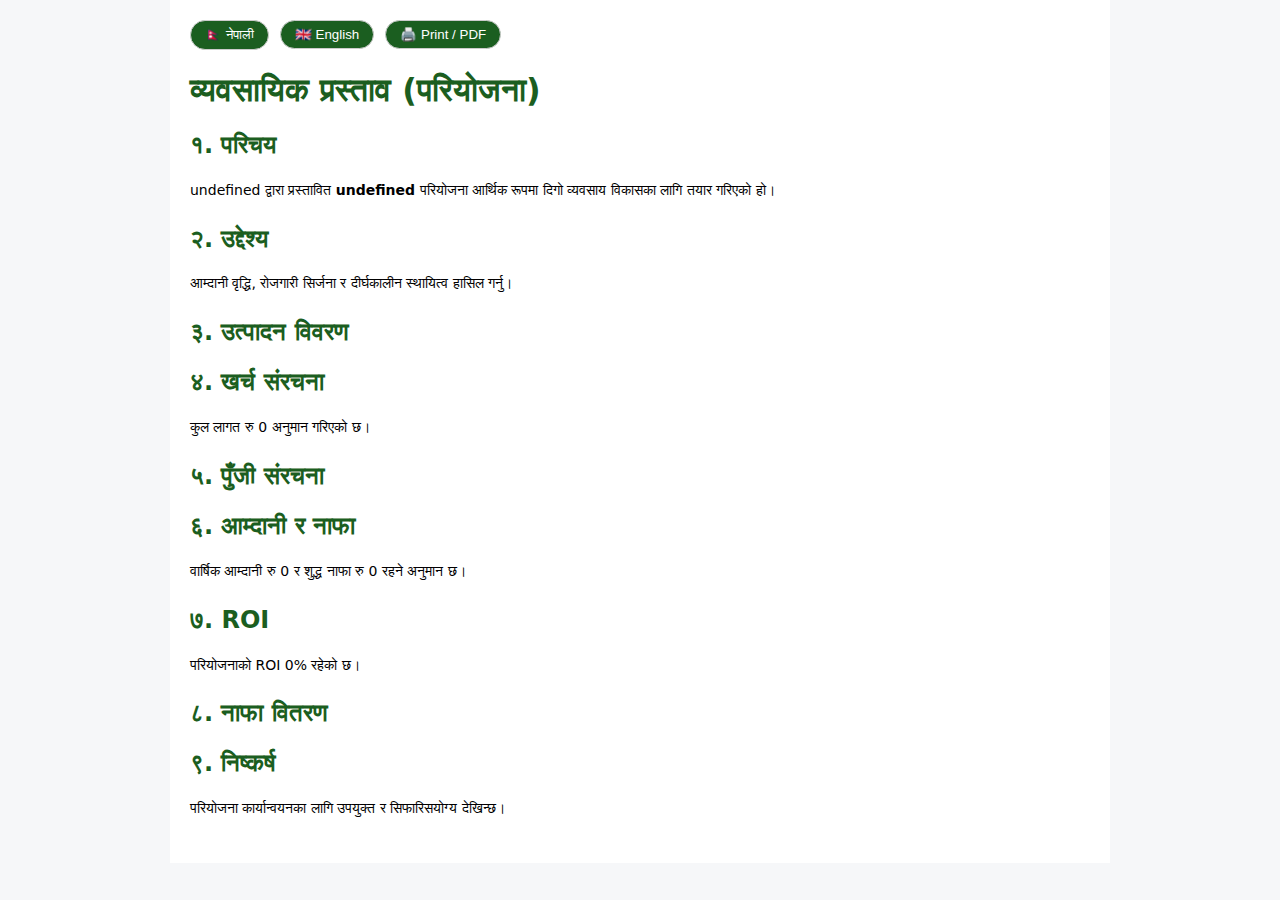
<file: proposal.html>
<!DOCTYPE html>
<html lang="en">
<head>
<meta charset="UTF-8">
<meta name="viewport" content="width=device-width, initial-scale=1">
<title>Auto Proposal | FarmerBase BP Engine</title>

<style>
body{font-family:system-ui;background:#f6f7f9;margin:0}
.wrap{max-width:900px;margin:auto;background:#fff;padding:20px}
h1,h2{color:#1b5e20}
p{line-height:1.7;font-size:14px}
.section{margin-bottom:22px}
.btn{padding:6px 14px;border:1px solid #ccc;border-radius:20px;
     background:#1b5e20;color:#fff;cursor:pointer;margin-right:6px}
.small{font-size:12px;color:#555}
@media print{.btn{display:none}}
</style>
</head>

<body>

<div class="wrap">
  <button class="btn" onclick="setLang('np')">🇳🇵 नेपाली</button>
  <button class="btn" onclick="setLang('en')">🇬🇧 English</button>
  <button class="btn" onclick="window.print()">🖨️ Print / PDF</button>

  <h1 id="title"></h1>
  <div id="proposal"></div>
</div>

<script>
/* ========= LOAD DATA ========= */
const B = JSON.parse(localStorage.getItem("fb_businesses")||"{}");
const BID = B.activeId || "b1";
const info = JSON.parse(localStorage.getItem("fb_short_info_"+BID)||"{}");
const prod = JSON.parse(localStorage.getItem("fb_production_items_"+BID)||"[]");
const exp  = JSON.parse(localStorage.getItem("fb_expenses_"+BID)||"{}");
const cap  = JSON.parse(localStorage.getItem("fb_capital_source_"+BID)||"{}");
const inc  = JSON.parse(localStorage.getItem("fb_income_"+BID)||"{}");
const dist = JSON.parse(localStorage.getItem("fb_profit_distribution_"+BID)||"[]");

/* ========= CALC ========= */
let totalExp=0;
[...(exp.current||[]),...(exp.fixed||[])].forEach(e=>{
  totalExp+=(+e.qty||0)*(+e.rate||0);
});
let totalInc=0;
prod.forEach(p=>{
  totalInc+=(+inc[p.name]?.price||0)*(+p.qty||0);
});
let interest=0;
(cap.rows||[]).forEach(r=>{
  if(r.loan){
    interest+=totalExp*((+r.pct||0)/100)*((+r.rate||0)/100);
  }
});
const netProfit=totalInc-totalExp-interest;
const ROI=totalExp?((netProfit/totalExp)*100).toFixed(2):0;

/* ========= LANGUAGE ========= */
let LANG="np";

function setLang(l){
  LANG=l;
  render();
}

/* ========= RENDER ========= */
function render(){
  if(LANG==="np"){
    title.textContent = `व्यवसायिक प्रस्ताव (${info.projectName||"परियोजना"})`;
    proposal.innerHTML = `
    <div class="section">
      <h2>१. परिचय</h2>
      <p>${info.businessName} द्वारा प्रस्तावित <b>${info.projectName}</b> परियोजना
      आर्थिक रूपमा दिगो व्यवसाय विकासका लागि तयार गरिएको हो।</p>
    </div>

    <div class="section">
      <h2>२. उद्देश्य</h2>
      <p>आम्दानी वृद्धि, रोजगारी सिर्जना र दीर्घकालीन स्थायित्व हासिल गर्नु।</p>
    </div>

    <div class="section">
      <h2>३. उत्पादन विवरण</h2>
      <ul>${prod.map(p=>`<li>${p.name} – ${p.qty} ${p.unit}</li>`).join("")}</ul>
    </div>

    <div class="section">
      <h2>४. खर्च संरचना</h2>
      <p>कुल लागत रु ${totalExp.toLocaleString()} अनुमान गरिएको छ।</p>
    </div>

    <div class="section">
      <h2>५. पुँजी संरचना</h2>
      <ul>${(cap.rows||[]).map(r=>`<li>${r.name} – ${r.pct}%</li>`).join("")}</ul>
    </div>

    <div class="section">
      <h2>६. आम्दानी र नाफा</h2>
      <p>वार्षिक आम्दानी रु ${totalInc.toLocaleString()} र
      शुद्ध नाफा रु ${netProfit.toLocaleString()} रहने अनुमान छ।</p>
    </div>

    <div class="section">
      <h2>७. ROI</h2>
      <p>परियोजनाको ROI ${ROI}% रहेको छ।</p>
    </div>

    <div class="section">
      <h2>८. नाफा वितरण</h2>
      <ul>${dist.map(d=>`<li>${d.title} – ${d.pct}%</li>`).join("")}</ul>
    </div>

    <div class="section">
      <h2>९. निष्कर्ष</h2>
      <p>परियोजना कार्यान्वयनका लागि उपयुक्त र सिफारिसयोग्य देखिन्छ।</p>
    </div>`;
  }

  /* ---------- ENGLISH ---------- */
  else{
    title.textContent = `Business Proposal (${info.projectName||"Project"})`;
    proposal.innerHTML = `
    <div class="section">
      <h2>1. Introduction</h2>
      <p>The proposed <b>${info.projectName}</b> by ${info.businessName}
      aims to establish a financially sustainable and market-oriented business.</p>
    </div>

    <div class="section">
      <h2>2. Objectives</h2>
      <p>The project focuses on income generation, employment creation,
      and long-term economic sustainability.</p>
    </div>

    <div class="section">
      <h2>3. Production Details</h2>
      <ul>${prod.map(p=>`<li>${p.name} – ${p.qty} ${p.unit}</li>`).join("")}</ul>
    </div>

    <div class="section">
      <h2>4. Cost Structure</h2>
      <p>The total estimated project cost is NPR ${totalExp.toLocaleString()}.</p>
    </div>

    <div class="section">
      <h2>5. Capital Structure</h2>
      <ul>${(cap.rows||[]).map(r=>`<li>${r.name} – ${r.pct}%</li>`).join("")}</ul>
    </div>

    <div class="section">
      <h2>6. Income & Profit Analysis</h2>
      <p>The projected annual revenue is NPR ${totalInc.toLocaleString()},
      with an estimated net profit of NPR ${netProfit.toLocaleString()}.</p>
    </div>

    <div class="section">
      <h2>7. ROI</h2>
      <p>The project yields an estimated Return on Investment (ROI) of ${ROI}%.</p>
    </div>

    <div class="section">
      <h2>8. Profit Allocation</h2>
      <ul>${dist.map(d=>`<li>${d.title} – ${d.pct}%</li>`).join("")}</ul>
    </div>

    <div class="section">
      <h2>9. Conclusion</h2>
      <p>Based on the above analysis, the project is financially viable
      and recommended for implementation.</p>
    </div>`;
  }
}

/* INIT */
render();
</script>

</body>
</html>
</file>
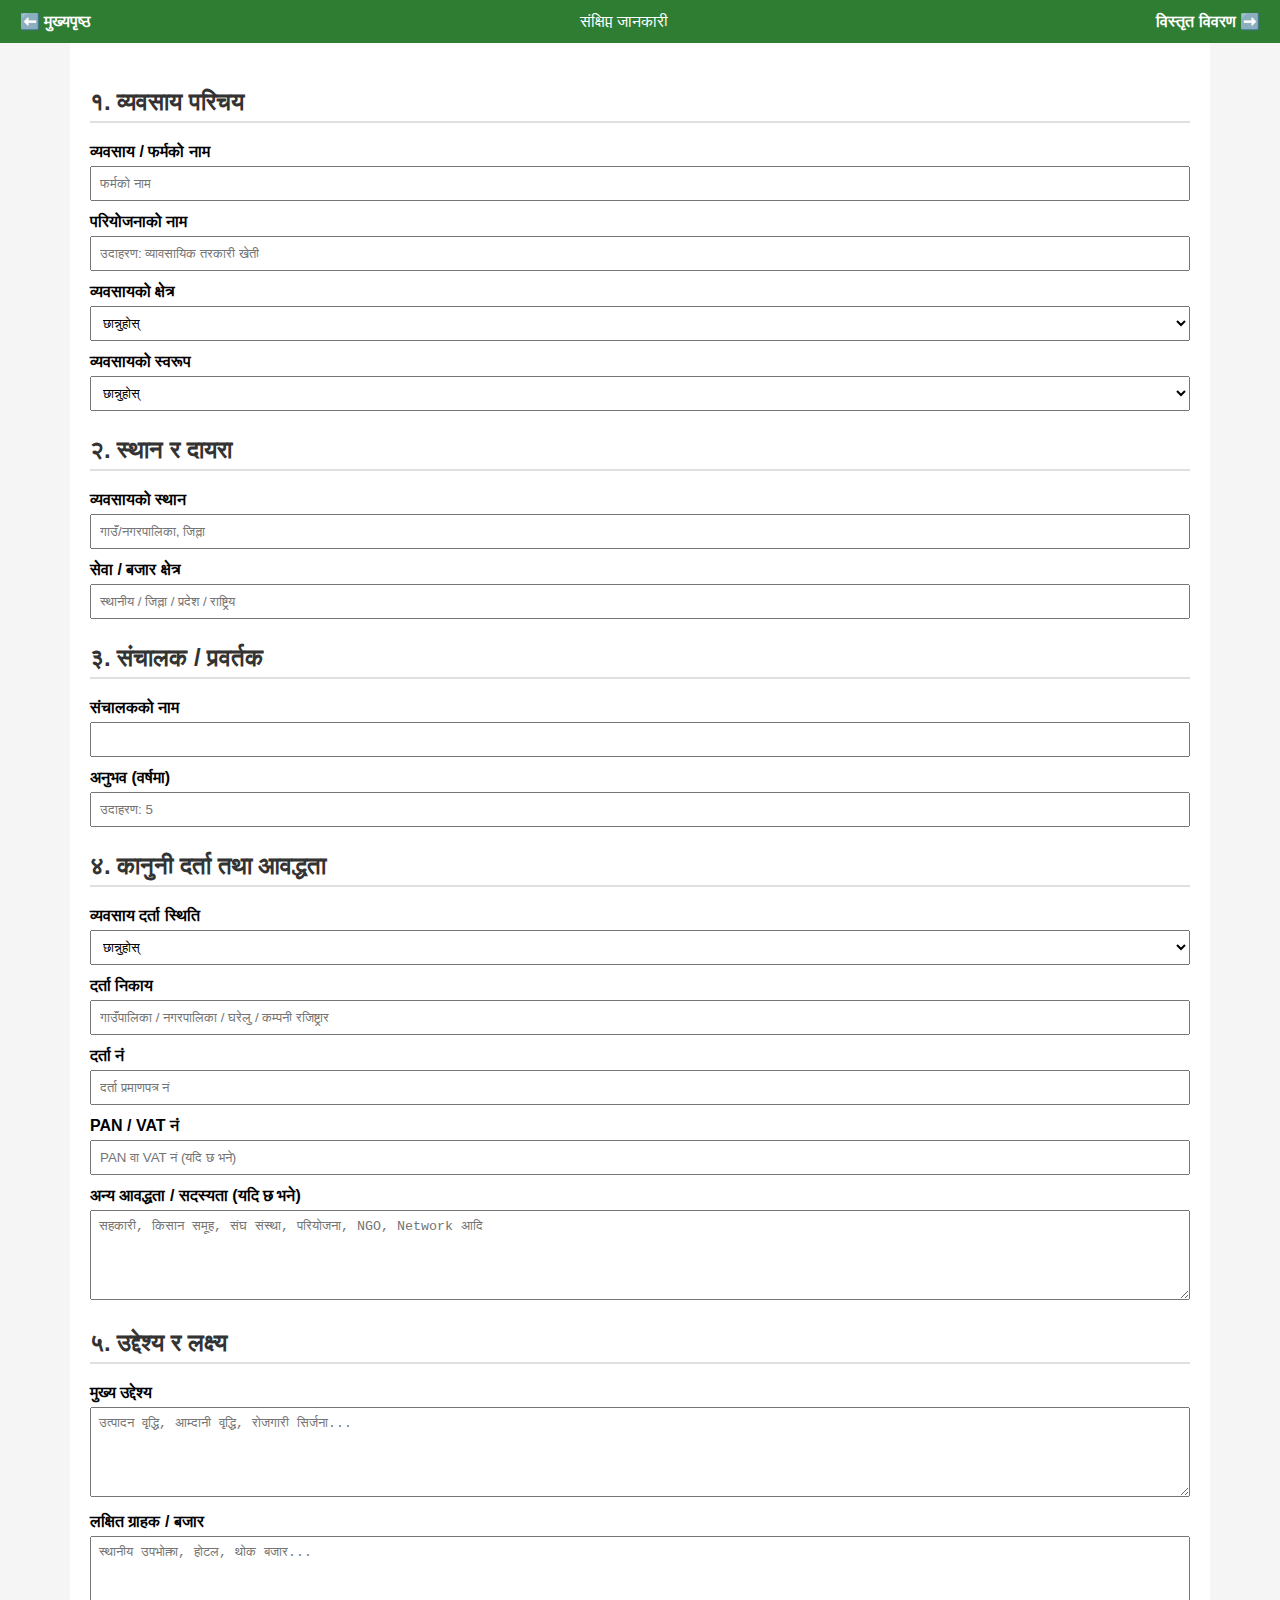
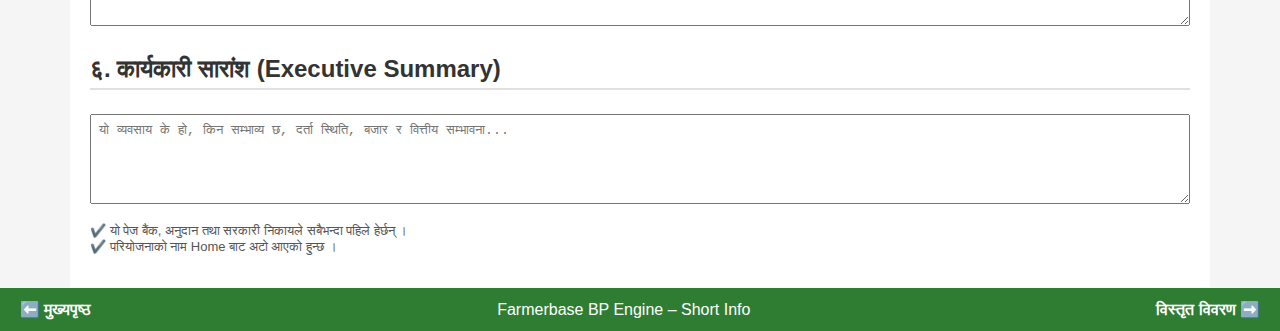
<file: short-info.html>
<!DOCTYPE html>
<html lang="ne">
<head>
<meta charset="UTF-8">
<title>Short Info</title>

<style>
body{
 font-family:Arial, sans-serif;
 background:#f5f5f5;
 margin:0
}
header,footer{
 background:#2e7d32;
 color:#fff;
 padding:12px 20px;
 display:flex;
 justify-content:space-between;
 align-items:center
}
header a, footer a{
 color:#fff;
 text-decoration:none;
 font-weight:bold
}
.container{
 max-width:1100px;
 margin:auto;
 background:#fff;
 padding:20px;
 min-height:70vh
}
h1{
 text-align:center;
 font-size:32px;
 color:#2e7d32;
 margin:15px 0 25px
}
h2{
 color:#333;
 border-bottom:2px solid #e0e0e0;
 padding-bottom:5px;
 margin-top:25px
}
label{
 display:block;
 margin-top:12px;
 font-weight:bold
}
input, textarea, select{
 width:100%;
 padding:8px;
 margin-top:5px;
 box-sizing:border-box
}
textarea{resize:vertical;min-height:90px}
.note{
 font-size:13px;
 color:#555;
 margin-top:15px
}
</style>
</head>

<body>

<!-- ================= HEADER ================= -->
<header>
  <a href="index.html">⬅️ मुख्यपृष्ठ</a>
  <span>संक्षिप्त जानकारी</span>
  <a href="business-detail.html">विस्तृत विवरण ➡️</a>
</header>

<div class="container">

<!-- ================= BUSINESS INTRO ================= -->
<h2>१. व्यवसाय परिचय</h2>

<label>व्यवसाय / फर्मको नाम</label>
<input id="firmName" placeholder="फर्मको नाम">

<label>परियोजनाको नाम</label>
<input id="projectName" placeholder="उदाहरण: व्यावसायिक तरकारी खेती">

<label>व्यवसायको क्षेत्र</label>
<select id="bizSector">
 <option value="">छान्नुहोस्</option>
 <option>कृषि</option>
 <option>पशुपालन</option>
 <option>सेवा</option>
 <option>उत्पादन</option>
 <option>अन्य</option>
</select>

<label>व्यवसायको स्वरूप</label>
<select id="bizStage">
 <option value="">छान्नुहोस्</option>
 <option>नयाँ व्यवसाय</option>
 <option>विद्यमान व्यवसायको विस्तार</option>
</select>

<!-- ================= LOCATION ================= -->
<h2>२. स्थान र दायरा</h2>

<label>व्यवसायको स्थान</label>
<input id="location" placeholder="गाउँ/नगरपालिका, जिल्ला">

<label>सेवा / बजार क्षेत्र</label>
<input id="marketArea" placeholder="स्थानीय / जिल्ला / प्रदेश / राष्ट्रिय">

<!-- ================= PROMOTER ================= -->
<h2>३. संचालक / प्रवर्तक</h2>

<label>संचालकको नाम</label>
<input id="promoter">

<label>अनुभव (वर्षमा)</label>
<input type="number" id="experience" placeholder="उदाहरण: 5">

<!-- ================= LEGAL REGISTRATION ================= -->
<h2>४. कानुनी दर्ता तथा आवद्धता</h2>

<label>व्यवसाय दर्ता स्थिति</label>
<select id="registrationStatus">
 <option value="">छान्नुहोस्</option>
 <option>दर्ता भइसकेको</option>
 <option>दर्ता प्रक्रियामा</option>
 <option>दर्ता गर्न बाँकी</option>
</select>

<label>दर्ता निकाय</label>
<input id="registrationAuthority"
 placeholder="गाउँपालिका / नगरपालिका / घरेलु / कम्पनी रजिष्ट्रार">

<label>दर्ता नं</label>
<input id="registrationNumber" placeholder="दर्ता प्रमाणपत्र नं">

<label>PAN / VAT नं</label>
<input id="panNumber" placeholder="PAN वा VAT नं (यदि छ भने)">

<label>अन्य आवद्धता / सदस्यता (यदि छ भने)</label>
<textarea id="affiliation"
 placeholder="सहकारी, किसान समूह, संघ संस्था, परियोजना, NGO, Network आदि"></textarea>

<!-- ================= OBJECTIVE ================= -->
<h2>५. उद्देश्य र लक्ष्य</h2>

<label>मुख्य उद्देश्य</label>
<textarea id="objective"
 placeholder="उत्पादन वृद्धि, आम्दानी वृद्धि, रोजगारी सिर्जना..."></textarea>

<label>लक्षित ग्राहक / बजार</label>
<textarea id="targetMarket"
 placeholder="स्थानीय उपभोक्ता, होटल, थोक बजार..."></textarea>

<!-- ================= SUMMARY ================= -->
<h2>६. कार्यकारी सारांश (Executive Summary)</h2>

<textarea id="summary"
 placeholder="यो व्यवसाय के हो, किन सम्भाव्य छ, दर्ता स्थिति, बजार र वित्तीय सम्भावना..."></textarea>

<p class="note">
✔️ यो पेज बैंक, अनुदान तथा सरकारी निकायले सबैभन्दा पहिले हेर्छन् ।<br>
✔️ परियोजनाको नाम Home बाट अटो आएको हुन्छ ।
</p>

</div>

<!-- ================= FOOTER ================= -->
<footer>
  <a href="index.html">⬅️ मुख्यपृष्ठ</a>
  <span>Farmerbase BP Engine – Short Info</span>
  <a href="business-detail.html">विस्तृत विवरण ➡️</a>
</footer>

<script>
/* ================= AUTO FILL FROM INDEX ================= */
const tempProject = localStorage.getItem("newBusinessName");
const projectInput = document.getElementById("projectName");

if(tempProject && !localStorage.getItem("projectName")){
 projectInput.value = tempProject;
 localStorage.setItem("projectName", tempProject);
 localStorage.removeItem("newBusinessName"); // one-time use
}

/* ================= AUTO SAVE ================= */
const ids=[
 "firmName","projectName","bizSector","bizStage",
 "location","marketArea",
 "promoter","experience",
 "registrationStatus","registrationAuthority",
 "registrationNumber","panNumber","affiliation",
 "objective","targetMarket","summary"
];

ids.forEach(id=>{
 const el=document.getElementById(id);
 el.value = el.value || localStorage.getItem(id) || "";
 el.onchange = ()=> localStorage.setItem(id, el.value);
});
</script>

</body>
</html>
</file>
